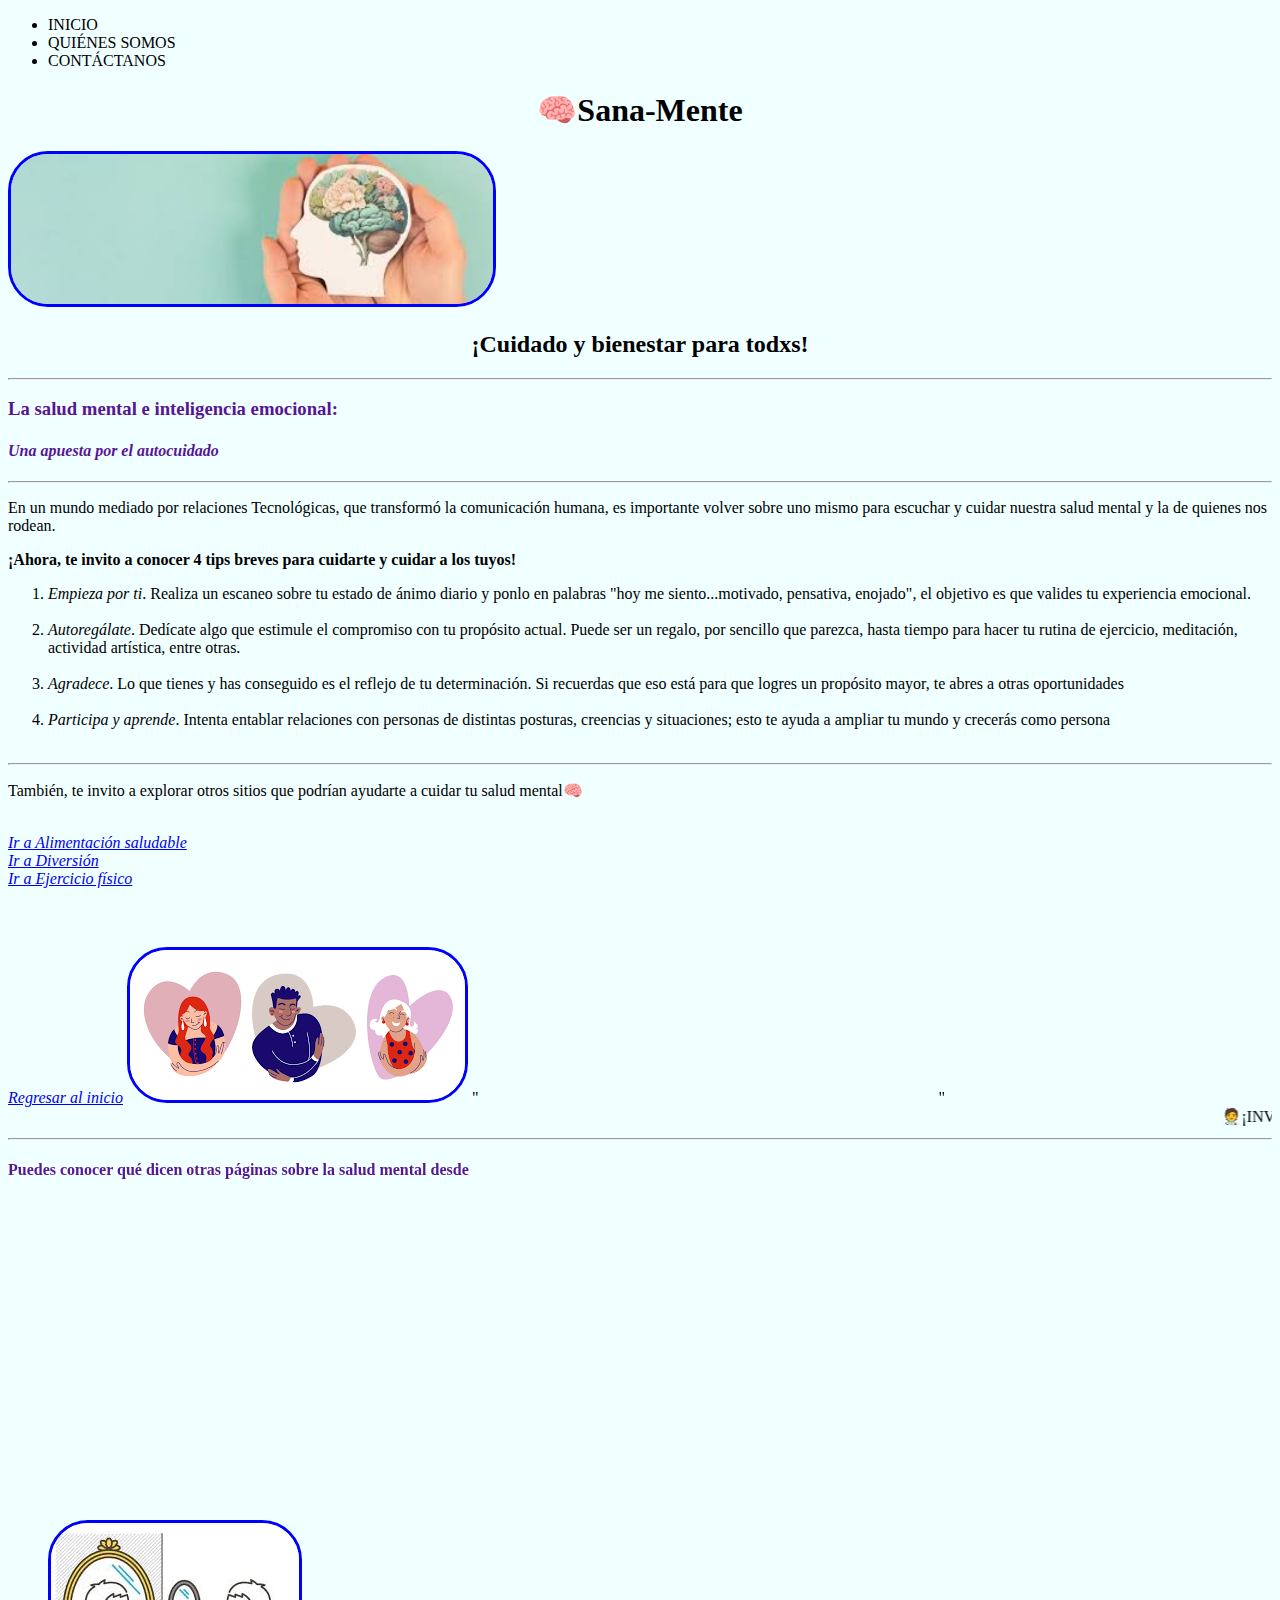
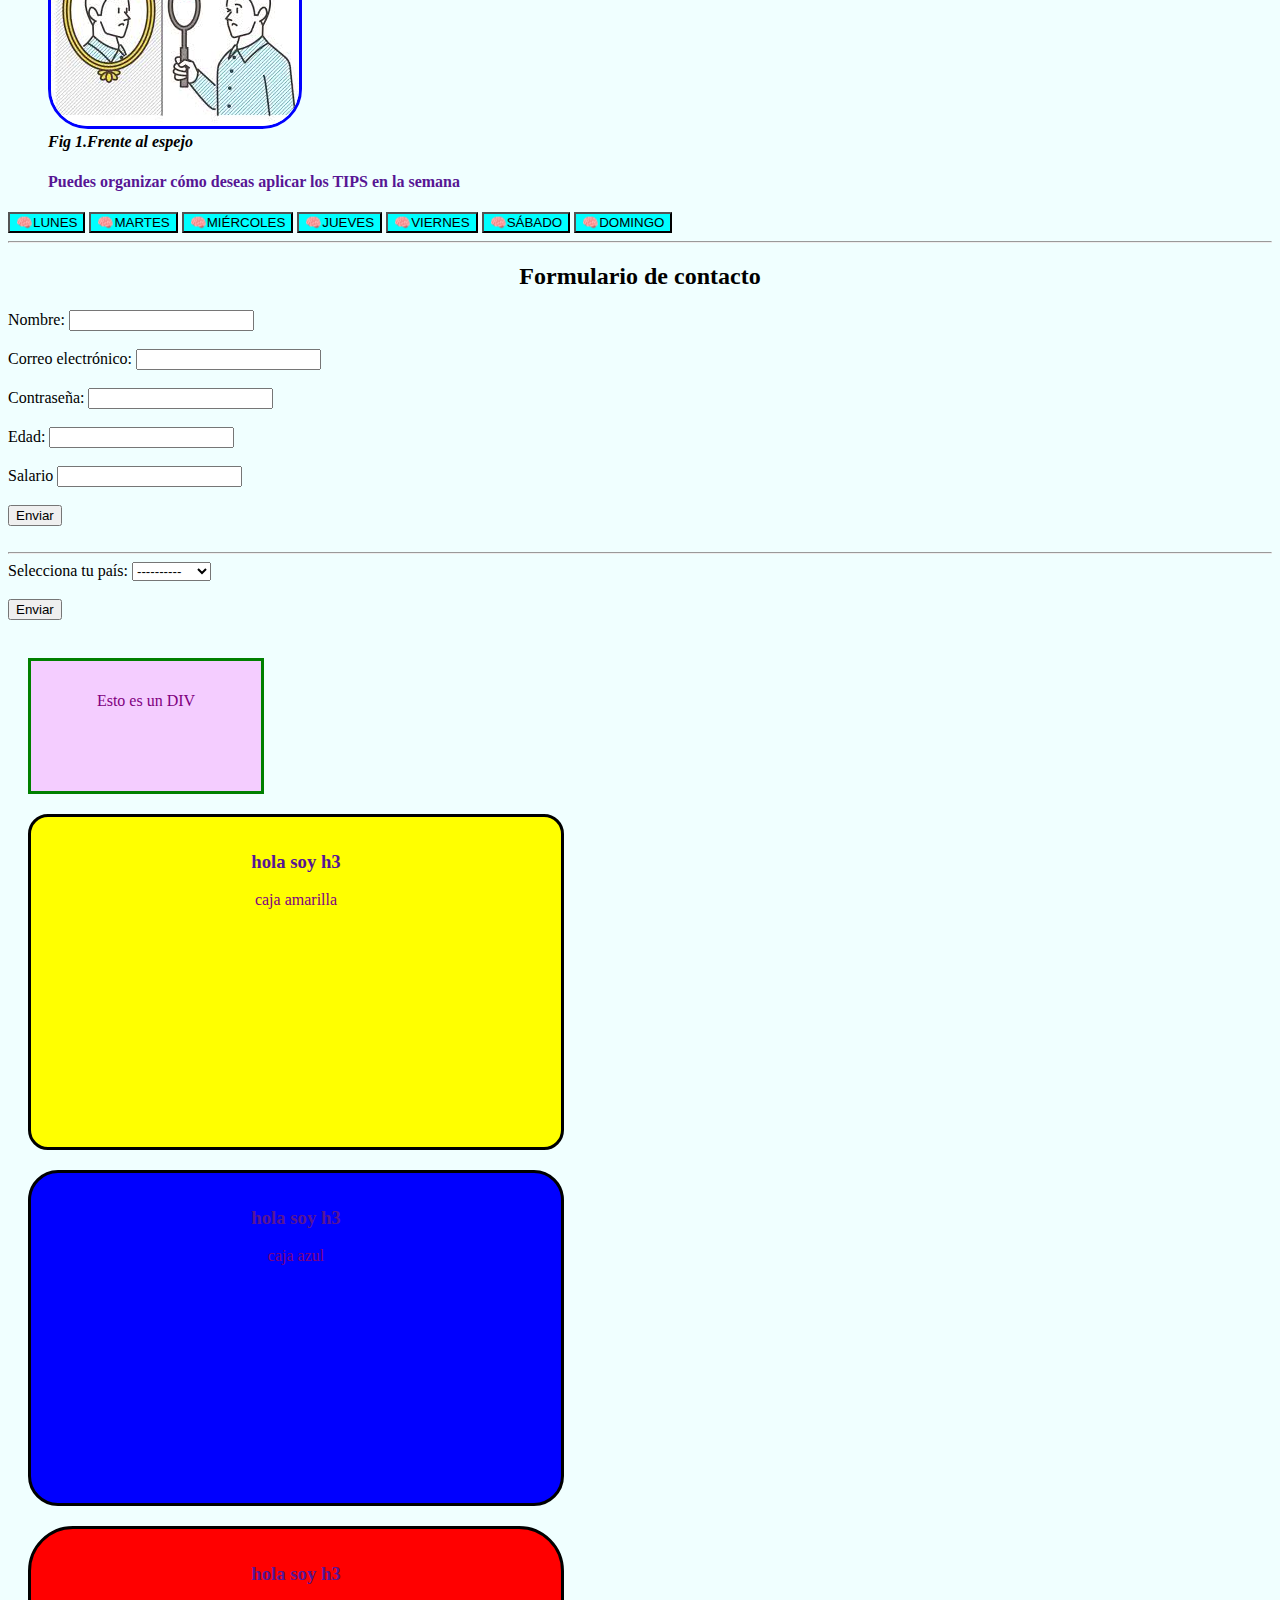
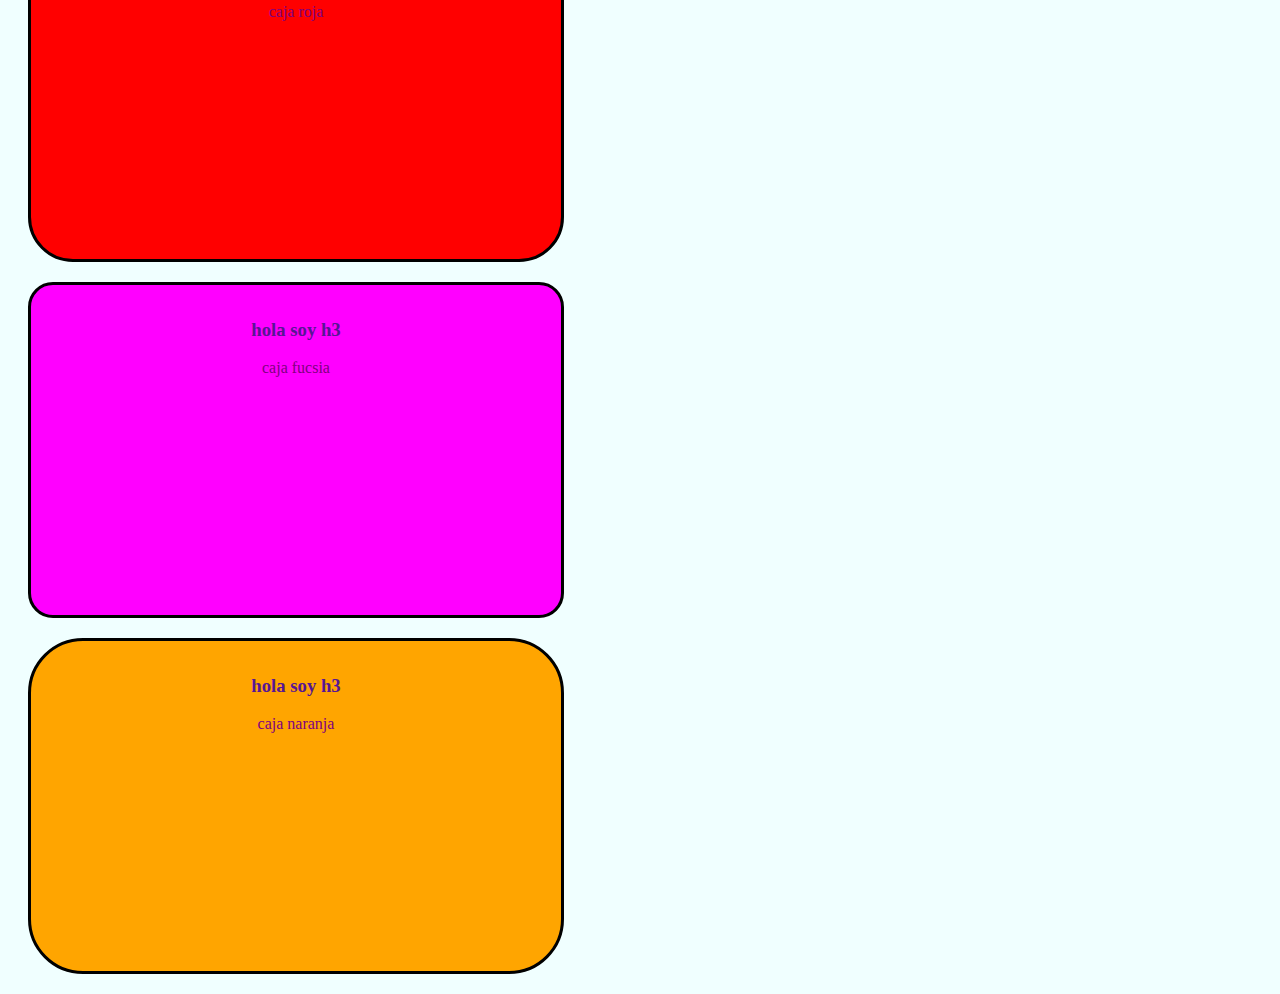
<file: miPagina8-4-25/index.html>
<!DOCTYPE html>
<html lang="es">
<head>
    <meta charset="UTF-8">
    <title>TIPS DE SALUD MENTAL</title>
    <link rel= "icon" type="image/jpg" href="imagenes/cerebrofavicon1.jpg">
    <link rel="stylesheet" href="style.css">
</head>
<body>
    <header>
        <ul>
            <li>INICIO</li>
            <li>QUIÉNES SOMOS</li>
            <li>CONTÁCTANOS</li>
        </ul>
    </header>
    <h1> 🧠Sana-Mente </h1>
    <img src="imagenes/saludmental.jpg" alt="manosconcerebro" px="500" height="150">
    
    <h2>¡Cuidado y bienestar para todxs!</h2>
    <hr>
    <h3>La salud mental e inteligencia emocional:</h3>
    <h4><b><i>Una apuesta por el autocuidado</i></b></h4>
<hr>
<p>En un mundo mediado por relaciones Tecnológicas, que transformó la comunicación humana, es importante volver sobre uno mismo para escuchar y cuidar nuestra salud mental y la de quienes nos rodean.</p>

<p><b>¡Ahora, te invito a conocer 4 tips breves para cuidarte y cuidar a los tuyos!</b></p>
<ol>
    <li><i>Empieza por ti</i>. Realiza un escaneo sobre tu estado de ánimo diario y ponlo en palabras "hoy me siento...motivado, pensativa, enojado", el objetivo es que valides tu experiencia emocional.</li><br>
    <li><i>Autoregálate</i>. Dedícate algo que estimule el compromiso con tu propósito actual. Puede ser un regalo, por sencillo que parezca, hasta tiempo para hacer tu rutina de ejercicio, meditación, actividad artística, entre otras.</li><br>
    <li><i>Agradece</i>. Lo que tienes y has conseguido es el reflejo de tu determinación. Si recuerdas que eso está para que logres un propósito mayor, te abres a otras oportunidades</li><br>
    <li><i>Participa y aprende</i>. Intenta entablar relaciones con personas de distintas posturas, creencias y situaciones; esto te ayuda a ampliar tu mundo y crecerás como persona</li><br>
</ol>
<hr>

<!--ENLACE INTERNO-->  
 <p>También, te invito a explorar otros sitios que podrían ayudarte a cuidar tu salud mental🧠</p>
 <a href="alimentación.html"><br><i>Ir a Alimentación saludable</i></a>
 <a href="diversión.html"><br><i>Ir a Diversión</i></a>
 <a href="ejerciciofísico.html"><br><i>Ir a Ejercicio físico</i></a>
 <a href="index.html"><br><i>Regresar al inicio</i></a>


 <img src="imagenes/genteabrazandose.png" alt="genteabrazada" px="900">
 "<iframe width="460" height="215" src="https://www.youtube.com/embed/XEXyMWJf7Do?si=ynK5Gg020-BMafzG" title="YouTube video player" frameborder="0" allow="accelerometer; autoplay; clipboard-write; encrypted-media; gyroscope; picture-in-picture; web-share" referrerpolicy="strict-origin-when-cross-origin" allowfullscreen></iframe>"

 <marquee behavior="" direction="">🧑‍⚕️¡INVITA A OTRXS AL AUTOCUIDADO!</marquee>
 <hr>
 <h4>Puedes conocer qué dicen otras páginas sobre la salud mental desde</h4>
 <iframe src="https://www.maniapurefoundation.org/post/salud-mental-durante-el-voluntariado-c%C3%B3mo-abordarla?gad_source=1&gclid=CjwKCAjw-qi_BhBxEiwAkxvbkLknhPSyNG5op4NDPmPGPtefC5U1ia8rsSuNLUtjUDMBltbWGYp12BoCHDIQAvD_BwE" width="200" height="300" frameborder="0"></iframe>
<figure>
    <img src="imagenes/imagen_espejo.jpg" alt="mirarse en el espejo">
    <figcaption><em><b>Fig 1.Frente al espejo</b></em></figcaption>
    <h4>Puedes organizar cómo deseas aplicar los TIPS en la semana </h4>
</figure>
<button type="submit">🧠LUNES</button>
<button type="submit">🧠MARTES</button>
<button type="submit">🧠MIÉRCOLES</button>
<button type="submit">🧠JUEVES</button>
<button type="submit">🧠VIERNES</button>
<button type="submit">🧠SÁBADO</button>
<button type="submit">🧠DOMINGO</button>

<hr>
<h2>Formulario de contacto</h2>
<form action="/enviar" method="POST">
    <label for="nombre">Nombre:</label>
    <input type="text" id="nombre" name="nombre" required><br><br>

    <label for="email">Correo electrónico:</label>
    <input type="email" id="email" name="email" required><br><br>

    <label for="Contraseña">Contraseña:</label>
    <input type="password" id="contraseña" name="contraseña" required><br><br>

    <label for="Edad">Edad:</label>
    <input type="number" name="Edad" id="edad"><br><br>

    <label for="Salario">Salario</label>
    <input type="number" name="Salario" id="salario"><br><br>

    <input type="submit" value="Enviar"><br><br>

</form>

<hr>
<form action="/enviar" method="POST">
    <label for="país">Selecciona tu país:</label>
    <select id="país" name="país">
        <option value="default">----------</option>
        <option value="colombia">Colombia</option>
        <option value="india">India</option>
        <option value="panama">Panamá</option>
    </select><br><br>

    <input type="submit" value="Enviar"><br><br>
</form>

<div>
    <p>Esto es un DIV</p>
</div>

<div id="amarillo"  class="amarillo h3">
    <h3>hola soy h3</h3>
    <p>caja amarilla</p>
</div>

<div id="azul" class="azul h3">
    <h3>hola soy h3</h3>
    <p>caja azul</p>
</div>

<div id="rojo" class="rojo h3">
    <h3>hola soy h3</h3>
    <p>caja roja</p>
</div>

<div id="fucsia" class="fucsia">
    <h3>hola soy h3</h3>
    <p>caja fucsia</p>
</div>

<div id="naranja" class="naranja h3">
    <h3>hola soy h3</h3>
    <p>caja naranja</p>
</div>



</body>
</html>
</file>
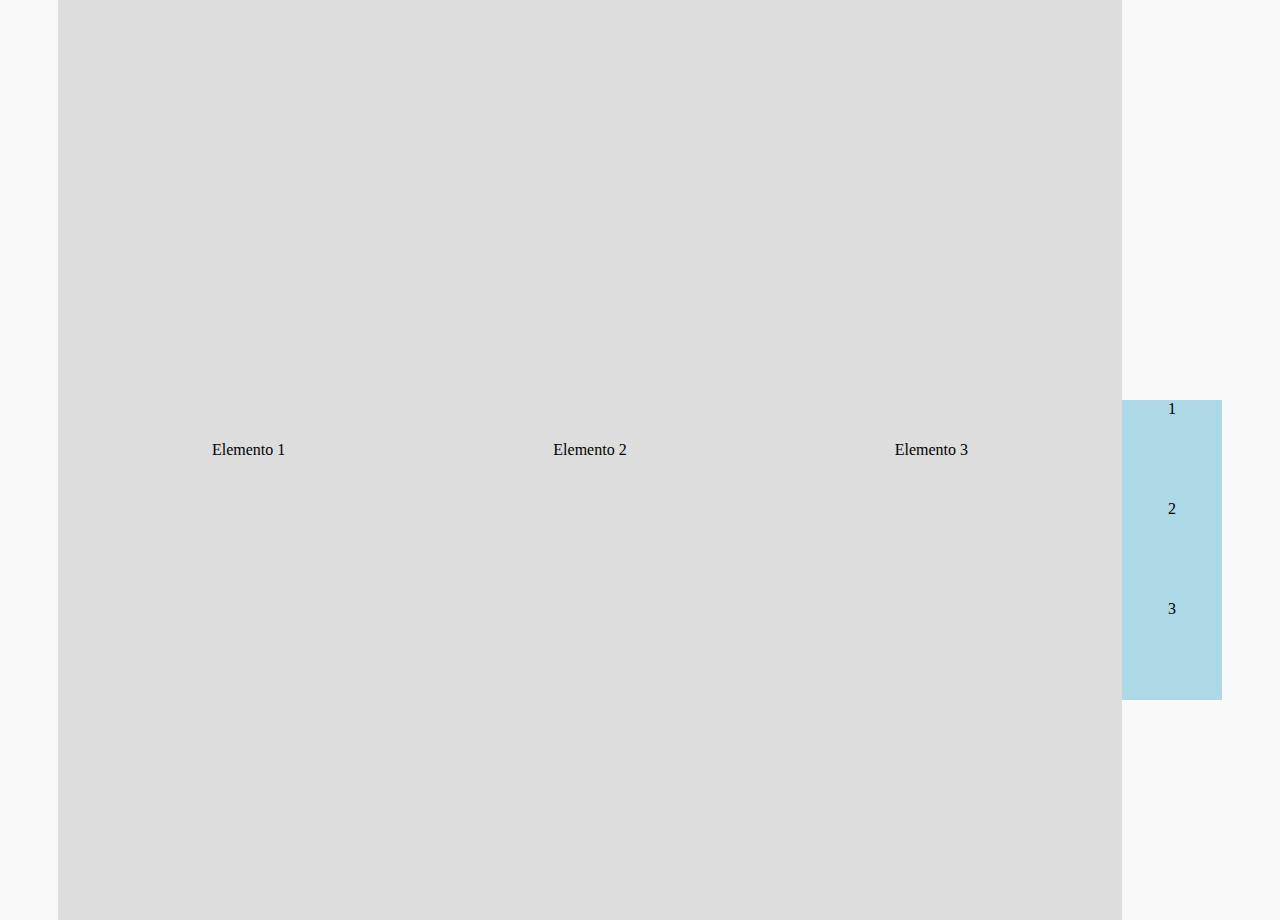
<file: Tema6-actividad1/index.html>
<!DOCTYPE html>
<html lang="en">
<head>
    <meta charset="UTF-8">
    <meta name="viewport" content="width=device-width, initial-scale=1.0">
    <title>Document</title>
    <link rel="stylesheet" href="style.css">
</head>
<body>
<div class="contenedor">
    <div class="item">Elemento 1</div>
    <div class="item">Elemento 2</div>
    <div class="item">Elemento 3</div>
</div>
</body>

<body>
    <div class="caja">
        <div class="caja">1</div>
        <div class="caja">2</div>
        <div class="caja">3</div>
    </div>
</body>

</html>
</file>
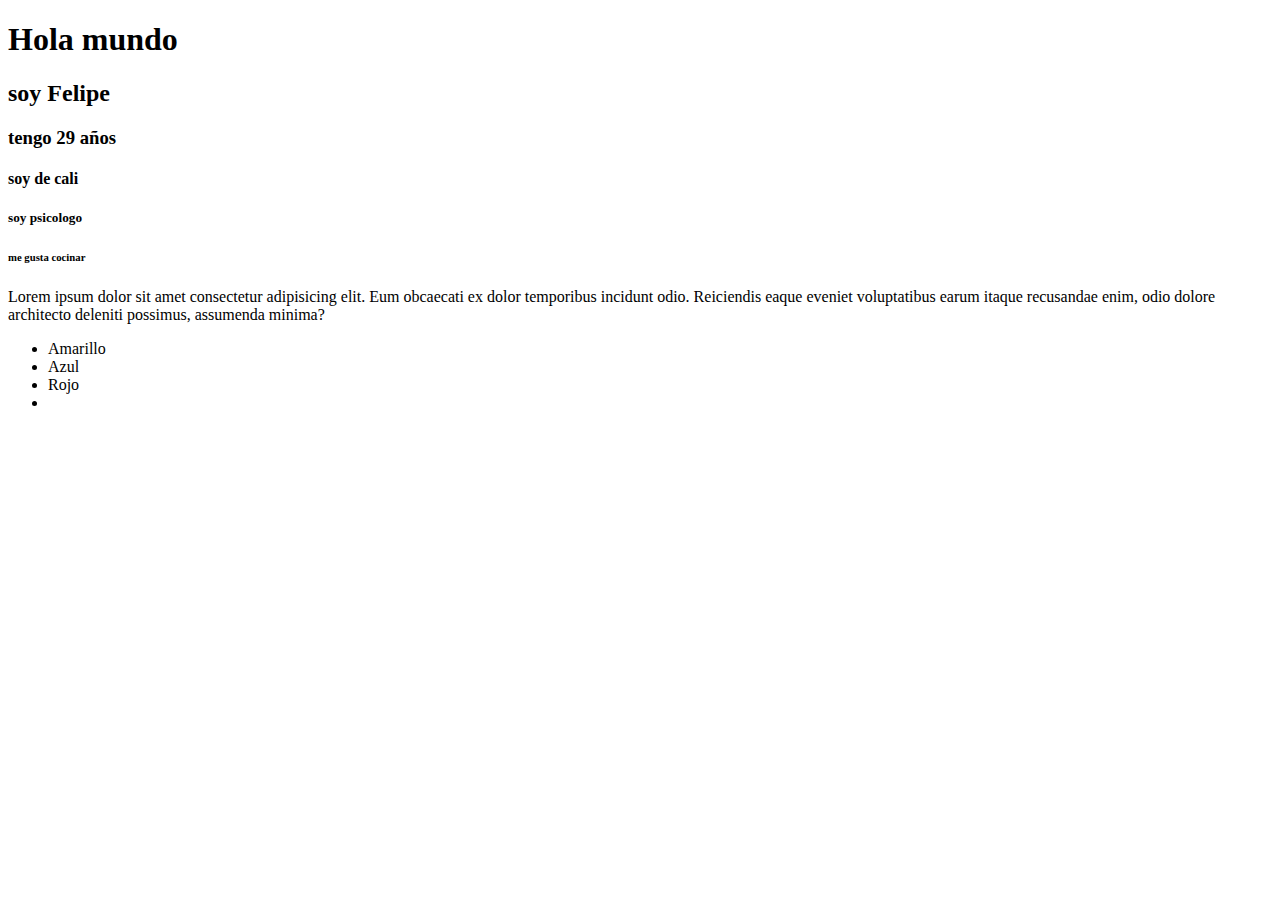
<file: feliped/htmlproyectos/index.html>
<!DOCTYPE html>
<html lang="en">
<head>
    <meta charset="UTF-8">
    <meta name="viewport" content="width=device-width, initial-scale=1.0">
    <title>Document</title>
</head>
<body>
    <h1>Hola mundo</h1>
    <h2>soy Felipe</h2>
    <h3>tengo 29 años</h3>
    <h4>soy de cali</h4>
    <h5>soy psicologo</h5>
    <h6>me gusta cocinar</h6>
    <p>Lorem ipsum dolor sit amet consectetur adipisicing elit. Eum obcaecati ex dolor temporibus incidunt odio. Reiciendis eaque eveniet voluptatibus earum itaque recusandae enim, odio dolore architecto deleniti possimus, assumenda minima?</p>
    <ul>
        <li>Amarillo</li>
        <li>Azul</li>
        <li>Rojo</li>
        <li><a href="Azul"></a></li>
        
    </ul>
</body>
</html>
</file>
<file: miPagina8-4-25/style.css>
/* ESTILIZACIÓN DEL DIV */

div {
    width: 200px;
    height: 100px;
    margin: 20px; /*Espacio externo*/
    padding: 15px; /*Espacio  interno*/
    border: 3px solid green;
    background-color: #f4f4; /* exadecimales deben ser 6 posiciones*/
    text-align: center;
    
}

#amarillo {
    width: 500px;
    height: 300px;
    margin: 20px; /*Espacio externo*/
    padding: 15px; /*Espacio  interno*/
    border: 3px solid black;
    border-radius: 20px;
    background-color: yellow; /* exadecimales deben ser 6 posiciones*/
    text-align: center;
    
}

#azul {
    width: 500px;
    height: 300px;
    margin: 20px; /*Espacio externo*/
    padding: 15px; /*Espacio  interno*/
    border: 3px solid black;
    border-radius: 30px;
    background-color: blue; /* exadecimales deben ser 6 posiciones*/
    text-align: center;
    
}

#rojo {
    width: 500px;
    height: 300px;
    margin: 20px; /*Espacio externo*/
    padding: 15px; /*Espacio  interno*/
    border: 3px solid black;
    border-radius: 45px;
    background-color: red; /* exadecimales deben ser 6 posiciones*/
    text-align: center;
    
}

#fucsia {
    width: 500px;
    height: 300px;
    margin: 20px; /*Espacio externo*/
    padding: 15px; /*Espacio  interno*/
    border: 3px solid black;
    border-radius: 25px;
    background-color: fuchsia; /* exadecimales deben ser 6 posiciones*/
    text-align: center;
    
}

#naranja {
    width: 500px;
    height: 300px;
    margin: 20px; /*Espacio externo*/
    padding: 15px; /*Espacio  interno*/
    border: 3px solid black;
    border-radius: 55px;
    background-color: orange; /* exadecimales deben ser 6 posiciones*/
    text-align: center;
    
}

.amarilloh3 { /* se puede con el .nombre de la etiqueta o con el div p */
    color: aqua;
}

div p {
    color: green;
}

div p {
    color: brown;
}

div p {
    color: goldenrod;

}

div p {
    color: purple;

}


/* ESTILOS DE PRÁCTICA */

body {
    background-color: azure;
}

button {
    background-color: aqua;
}

h1, h2 {
    text-align: center;
}

img {
    border: 3px solid blue;
    border-radius: 40px;   
}

h3, h4 {
    color: rgb(87, 22, 148);
}
</file>
<file: Tema6-actividad1/style.css>
body {
    display: flex;
    align-items: center;
    justify-content: center;
    height: 100vh;
    margin: 0;
    background-color: #f9f9f9;
}

.contenedor {
    display: flex;
    justify-content: space-between;
    width: 80%;
    background-color: #ddd;
    padding: 20px;

}

.caja {
    width: 100px;
    height: 100px;
    background-color: lightblue;
    text-align: center;
}

.contenedor {
    display: flex;
    justify-content: space-around;
    align-items: center;
    height: 100vh;

}
</file>
